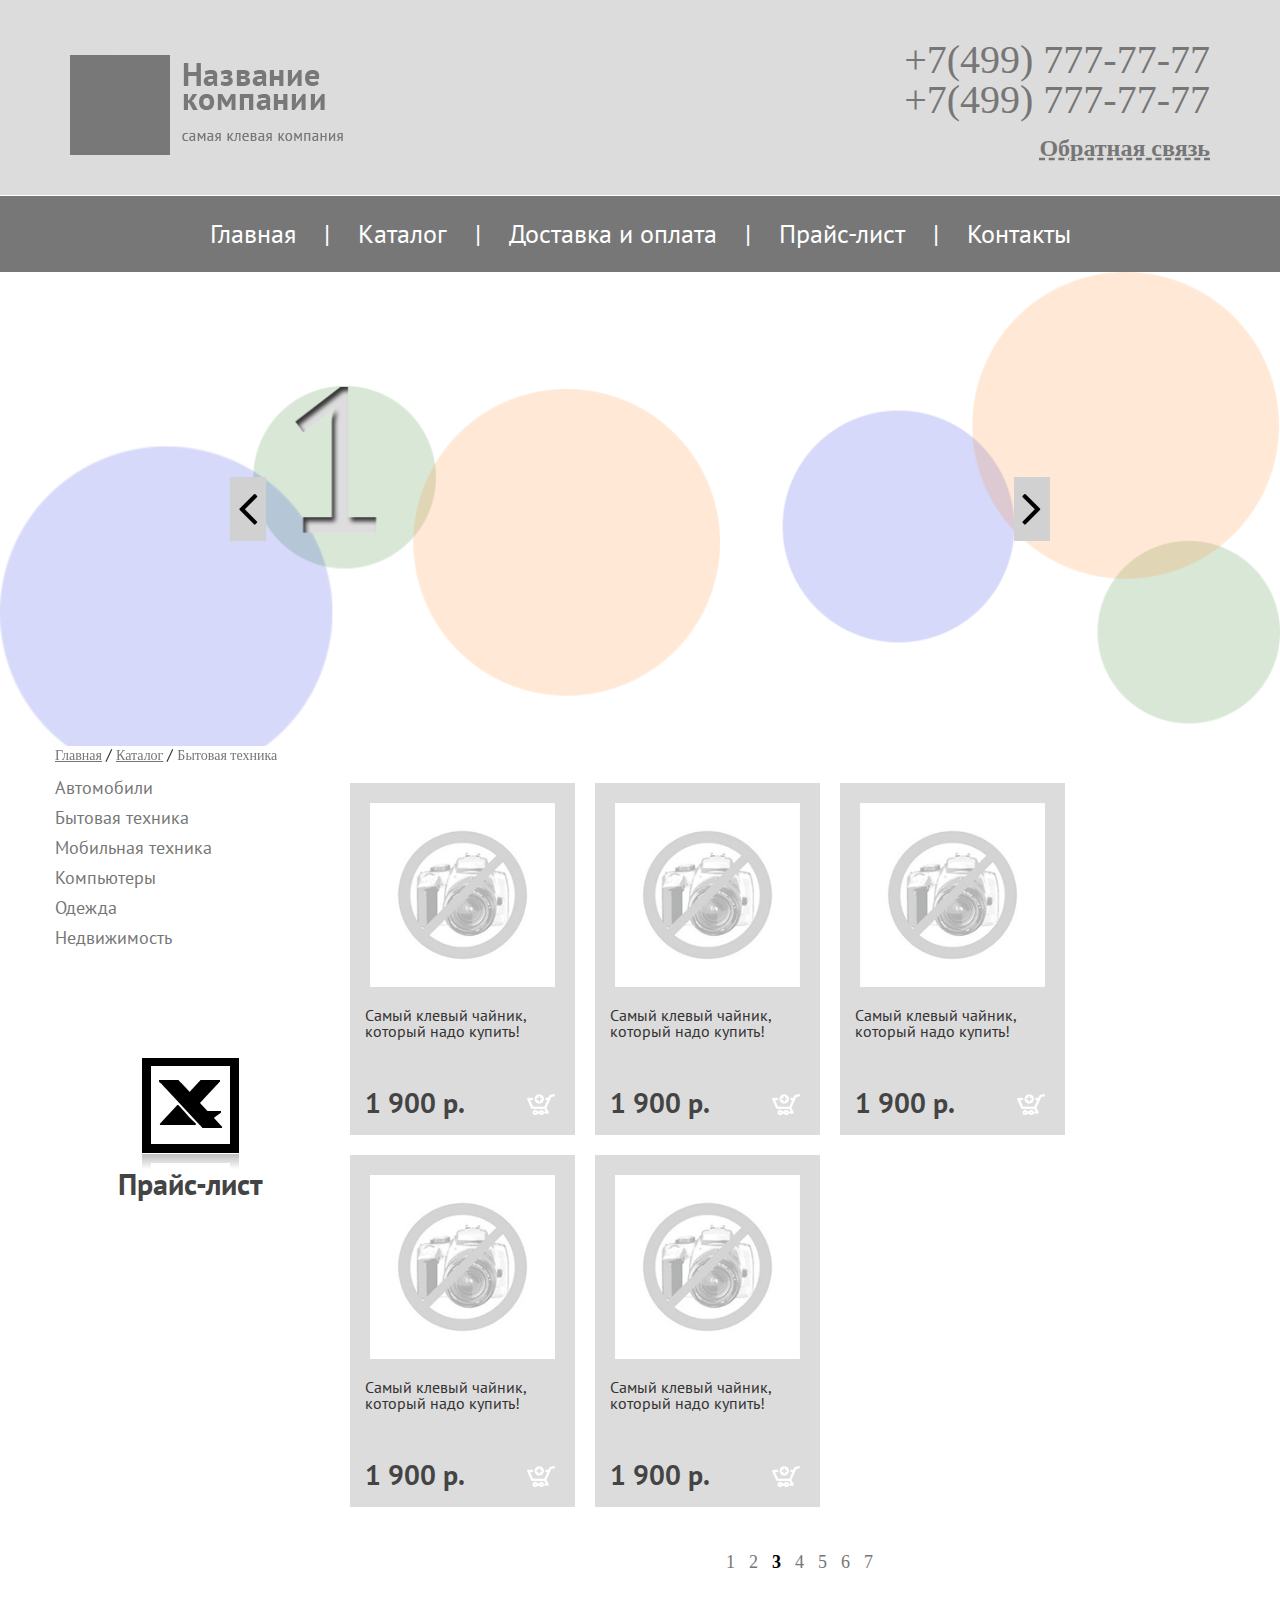
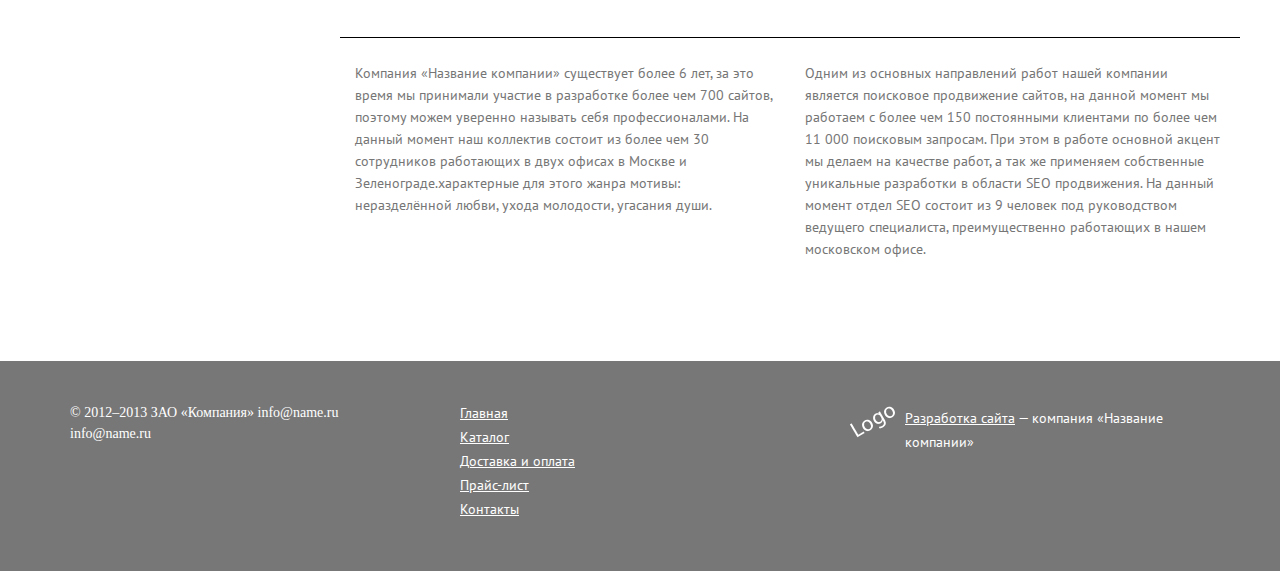
<file: Test/test/index.html>
<!DOCTYPE html>
<!--[if lt IE 7]><html lang="ru" class="lt-ie9 lt-ie8 lt-ie7"><![endif]-->
<!--[if IE 7]><html lang="ru" class="lt-ie9 lt-ie8"><![endif]-->
<!--[if IE 8]><html lang="ru" class="lt-ie9"><![endif]-->
<!--[if gt IE 8]><!-->
<html lang="ru">
<!--<![endif]-->
<head>
	<meta charset="utf-8" />
	<title>Test</title>
	<meta name="description" content="" />
	<meta http-equiv="X-UA-Compatible" content="IE=edge" />
	<meta name="viewport" content="width=device-width, initial-scale=1.0" />
	<link rel="shortcut icon" href="favicon.png" />
	<link rel="stylesheet" href="libs/bootstrap/bootstrap-grid-3.3.1.min.css" />
	<link rel="stylesheet" href="libs/font-awesome-4.2.0/css/font-awesome.min.css" />
	<link rel="stylesheet" href="libs/owl-carousel/owl.carousel.css" />
	<link href="https://fonts.googleapis.com/css?family=PT+Sans:400,700" rel="stylesheet">
	<link rel="stylesheet" href="libs/slick.css">
    <link rel="stylesheet" href="libs/slick-theme.css">
	<link rel ="stylesheet" href="css/reset.css">
	<link rel="stylesheet" href="css/fonts.css" />
	<link rel="stylesheet" href="css/styles.css" />
	<link rel="stylesheet" href="css/responsive.css" />
</head>
<body>

	<header class = "main-head">
		
		<div class = "container">
				
				<div class = "header-logo">
					<img src = "img/logo.png" alt = "logotype">
				</div>

				<div class = "header-info">
					<h3 class = "header-phone">+7(499) 777-77-77</h3>
					<h3 class = "header-phone">+7(499) 777-77-77</h3>
					<a href = "#" class = "header-contact"><strong>Обратная связь</strong></a>
				</div>

		</div>

	</header>

	<div class="close_connect hidden-sm hidden-xs">×</div>

	<div class="container">
		<div class="col-lg-6 col-lg-offset-3">
			<div class="row">
				<div class="connect_popup hidden-sm hidden-xs">
					<form action="" method="post" class="connect_vspl">
						<h2>Обратная связь</h2>
						<p>Ваше имя *</p>
						<input type="name" name="" class="input_vspl" />

						<p>Ваш телефон *</p>
						<input type="phone" name="" class="input_vspl" />
						
						<p>Ваш e-mail *</p>
						<input type="name" placeholder = "Поле обязательное для заполнения" name="" class="input_vspl req-input" required />
						
						<p>Сообщение</p>
						<textarea class = "input_vspl" rows="10" cols="45" name="text"></textarea>
						
						<button type="submit" class="connectsubmit" name="submit" value="Отправить">Отправить</button>
					</form>
				</div>
			</div>
		</div>
	</div>

	<div class = "opacity hidden-sm hidden-xs"></div>

	<section class = "section-menu">
		
		<nav class = "main-menu">
			<ul>
				<li><a href = "#">Главная</a></li>
				<li class = "menu-line">|</li>
				<li><a href = "#">Каталог</a></li>
				<li class = "menu-line">|</li>
				<li><a href = "#">Доставка и оплата</a></li>
				<li class = "menu-line">|</li>
				<li><a href = "#">Прайс-лист</a></li>
				<li class = "menu-line">|</li>
				<li><a href = "#">Контакты</a></li>
			</ul>

		</nav>

	</section>

	<section class = "section-slider">
		
		<div class = "fluid-container">
		    <div class = "slider">
		        <div class = "slider-item">
		            <img src = "img/slide1.png" alt = "slide1">
		        </div>
		        <div class = "slider-item">
		            <img src = "img/slide2.png" alt = "slide2">
		        </div>
		        <div class = "slider-item">
		            <img src = "img/slide1.png" alt = "slide3">
		        </div>
		    </div>

		</div>

	</section>

	<section class = "section-catalog">
		
		<div class = "container">
			<div class = "row">
				
				<div class = "catalog-path col-lg-12 col-md-12 col-sm-12 col-xs-12">
					<a href = "#" class = "path-item">Главная</a> /
					<a href = "#" class = "path-item"> Каталог</a> /
					<a href = "#" class = "path-item" style = "text-decoration: none;"> Бытовая техника</a>
				</div>

				<div class = "row">
					<div class = "sidebar-catalog col-lg-3 col-md-3 col-sm-3">
						<ul>
							<li><a href = "#">Автомобили</a></li>
							<li>
								<a class = "main-item" href = "javascript:void(0);" tabindex="1" >Бытовая техника</a>
								<ul class = "submenu">
									<li><a href = "#">Микроволновка</a></li>
									<li><a href = "#">Холодильник</a></li>
									<li><a href = "#">Посудомоечные машины</a></li>
									<li><a href = "#">Чайники</a></li>
								</ul>
							</li>
							<li><a href = "#">Мобильная техника</a></li>
							<li><a href = "#">Компьютеры</a></li>
							<li><a href = "#">Одежда</a></li>
							<li><a href = "#">Недвижимость</a></li>
						</ul>

						<div class = sidebar-logo>
							<img src = "img/excel-logo.png" alt = "excel">
							<h3>Прайс-лист</h3>
						</div>
					</div>

					<div class = "section-content col-lg-9 col-md-9 col-sm-9">
						
						<div class = "row">
							<div class = "catalog-item col-lg-3 col-md-3 col-sm-12">
								<img src = "img/catalog1.png" alt = "catalog1">
								<p>Самый клевый чайник, который надо купить!</p>
								<h3>1 900 р.</h3>
								<img class = "basket" src = "img/basket.png">

							</div>
							
							<div class = "catalog-item col-lg-3 col-md-3 col-sm-12">
								<img src = "img/catalog1.png" alt = "catalog1">
								<p>Самый клевый чайник, который надо купить!</p>
								<h3>1 900 р.</h3>
								<img class = "basket" src = "img/basket.png">
								
							</div>

							<div class = "catalog-item col-lg-3 col-md-3 col-sm-12">
								<img src = "img/catalog1.png" alt = "catalog1">
								<p>Самый клевый чайник, который надо купить!</p>
								<h3>1 900 р.</h3>
								<img class = "basket" src = "img/basket.png">
							</div>	
								
						</div>

						<div class = "row">
							<div class = "catalog-item col-lg-3 col-md-3 col-sm-12">
								<img src = "img/catalog1.png" alt = "catalog1">
								<p>Самый клевый чайник, который надо купить!</p>
								<h3>1 900 р.</h3>
								<img class = "basket" src = "img/basket.png">
							</div>
							
							<div class = "catalog-item col-lg-3 col-md-3 col-sm-12">
								<img src = "img/catalog1.png" alt = "catalog1">
								<p>Самый клевый чайник, который надо купить!</p>
								<h3>1 900 р.</h3>
								<img class = "basket" src = "img/basket.png">
							</div>
								
						</div>

							<div class = "row">
								<div class = "pagination col-lg-9 col-md-9 col-sm-9">
									<a href="#">1</a>
									<a href="#">2</a>
									<a class = "active" href="#">3</a>
									<a href="#">4</a>
									<a href="#">5</a>
									<a href="#">6</a>
									<a href="#">7</a>
								</div>
							</div>

							<div class = "row">
								<div class = "section-descr col-lg-6 col-md-6">
									<p>Компания «Название компании» существует более 6 лет, за это время мы принимали участие в разработке более чем 700 сайтов, поэтому можем уверенно называть себя профессионалами. На данный момент наш коллектив состоит из более чем 30 сотрудников работающих в двух офисах в Москве и Зеленограде.характерные для этого жанра мотивы: неразделённой любви, ухода молодости, угасания души. </p>
								</div>

								<div class = "section-descr col-lg-6 col-md-6">
									<p>Одним из основных направлений работ нашей компании является поисковое продвижение сайтов, на данной момент мы работаем с более чем 150 постоянными клиентами по более чем 11 000 поисковым запросам. При этом в работе основной акцент мы делаем на качестве работ, а так же применяем собственные уникальные разработки в области SEO продвижения. На данный момент отдел SEO состоит из 9 человек под руководством ведущего специалиста, преимущественно работающих в нашем московском офисе.</p>
								</div>
							</div>
					</div>
				</div>

			</div>
		</div>

	</section>

	<footer class = "main-footer">
		<div class = "container">
			<div class = "row">
				
				<div class = "col-lg-4 col-md-4 col-sm-4 company-name  footer-item">
					<p>© 2012–2013 ЗАО «Компания»  info@name.ru</p>
					<p>info@name.ru</p>
				</div>

				<div class = "col-lg-4 col-md-4 col-sm-4 footer-menu  footer-item">
					<ul>
						<li><a href = "#">Главная</a></li>
						<li><a href = "#">Каталог</a></li>
						<li><a href = "#">Доставка и оплата</a></li>
						<li><a href = "#">Прайс-лист</a></li>
						<li><a href = "#">Контакты</a></li>
					</ul>
				</div>
				<div class = "col-lg-4 col-md-4 col-sm-4 footer-feature footer-item">
					<img src = "img/logo-footer.png">
					<p><span>Разработка сайта</span> —  компания «Название компании»</p>
				</div>

			</div>
		</div>


	</footer>

	
	<script src="libs/jquery/jquery-1.11.1.min.js"></script>
	<script src="libs/jquery-mousewheel/jquery.mousewheel.min.js"></script>
	<script src="libs/owl-carousel/owl.carousel.min.js"></script>
	<script src="js/common.js"></script>
	<script src="libs/slick.js"></script>
</body>
</html>
</file>
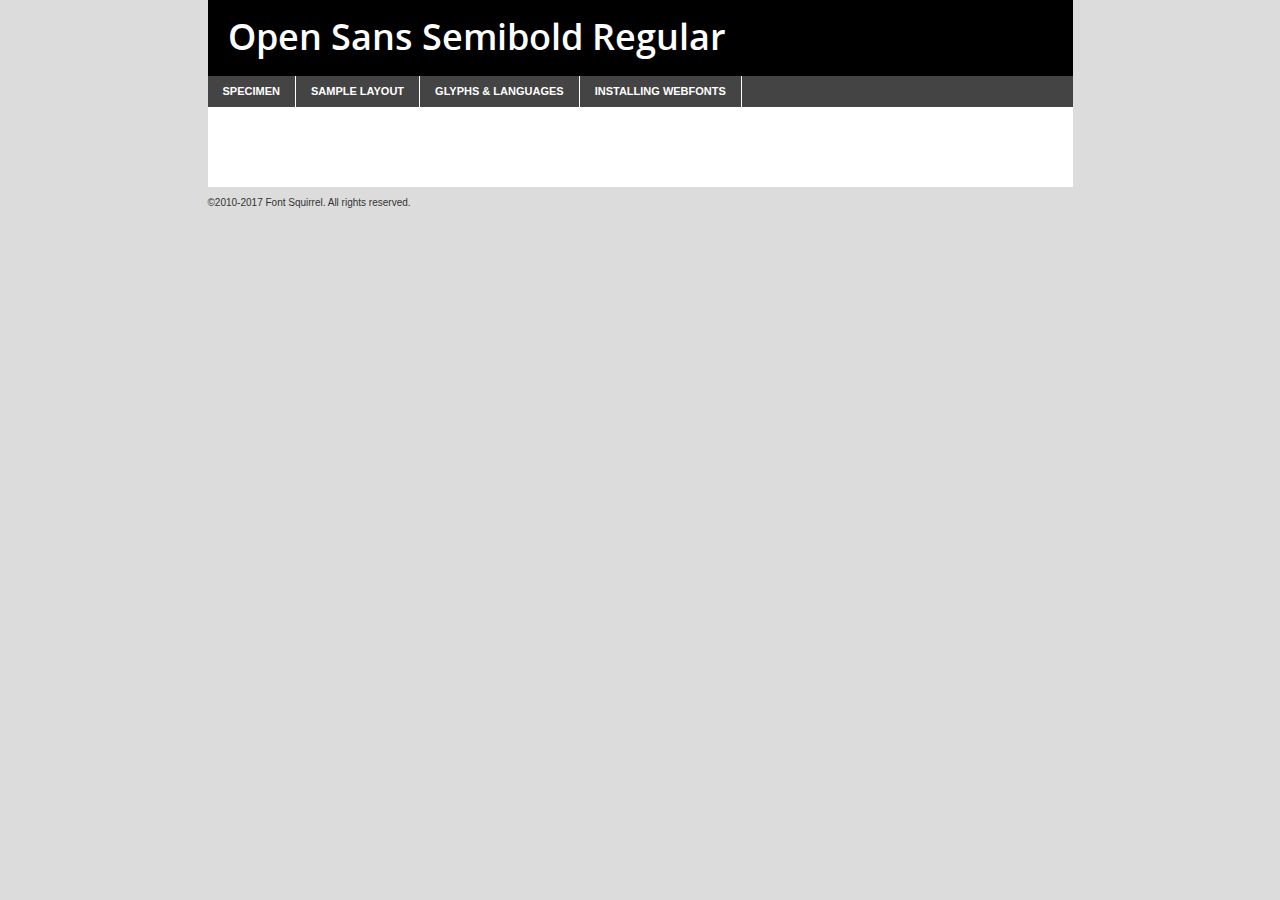
<file: Test/test/fonts/OpenSansSemiBold/opensanssemibold-demo.html>
<!DOCTYPE html PUBLIC "-//W3C//DTD XHTML 1.0 Transitional//EN"
	"http://www.w3.org/TR/xhtml1/DTD/xhtml1-transitional.dtd">

<html xmlns="http://www.w3.org/1999/xhtml" xml:lang="en" lang="en">
<head>
	<meta http-equiv="Content-Type" content="text/html; charset=utf-8" />
	<script src="http://ajax.googleapis.com/ajax/libs/jquery/1.7.2/jquery.min.js" type="text/javascript" charset="utf-8"></script>
	<script type="text/javascript">
	(function($){$.fn.easyTabs=function(option){var param=jQuery.extend({fadeSpeed:"fast",defaultContent:1,activeClass:'active'},option);$(this).each(function(){var thisId="#"+this.id;if(param.defaultContent==''){param.defaultContent=1;}
	if(typeof param.defaultContent=="number")
	{var defaultTab=$(thisId+" .tabs li:eq("+(param.defaultContent-1)+") a").attr('href').substr(1);}else{var defaultTab=param.defaultContent;}
	$(thisId+" .tabs li a").each(function(){var tabToHide=$(this).attr('href').substr(1);$("#"+tabToHide).addClass('easytabs-tab-content');});hideAll();changeContent(defaultTab);function hideAll(){$(thisId+" .easytabs-tab-content").hide();}
	function changeContent(tabId){hideAll();$(thisId+" .tabs li").removeClass(param.activeClass);$(thisId+" .tabs li a[href=#"+tabId+"]").closest('li').addClass(param.activeClass);if(param.fadeSpeed!="none")
	{$(thisId+" #"+tabId).fadeIn(param.fadeSpeed);}else{$(thisId+" #"+tabId).show();}}
	$(thisId+" .tabs li").click(function(){var tabId=$(this).find('a').attr('href').substr(1);changeContent(tabId);return false;});});}})(jQuery);
	</script>
	<link rel="stylesheet" href="specimen_files/specimen_stylesheet.css" type="text/css" charset="utf-8" />
	<link rel="stylesheet" href="stylesheet.css" type="text/css" charset="utf-8" />

	<style type="text/css">
					body{
				font-family: 'open_sans_semiboldregular';
							}
		</style>

	<title>Open Sans Semibold Regular Specimen</title>
	
	
	<script type="text/javascript" charset="utf-8">
		$(document).ready(function() {
			$('#container').easyTabs({defaultContent:1});
		});
	</script>
</head>

<body>
<div id="container">
	<div id="header">
		Open Sans Semibold Regular	</div>
	<ul class="tabs">
		<li><a href="#specimen">Specimen</a></li>
		<li><a href="#layout">Sample Layout</a></li>
				<li><a href="#glyphs">Glyphs &amp; Languages</a></li>
		<li><a href="#installing">Installing Webfonts</a></li>
		
	</ul>
	
	<div id="main_content">

		
			<div id="specimen">
		
				<div class="section">
					<div class="grid12 firstcol">
						<div class="huge">AaBb</div>
					</div>
				</div>
		
				<div class="section">
					<div class="glyph_range">A&#x200B;B&#x200b;C&#x200b;D&#x200b;E&#x200b;F&#x200b;G&#x200b;H&#x200b;I&#x200b;J&#x200b;K&#x200b;L&#x200b;M&#x200b;N&#x200b;O&#x200b;P&#x200b;Q&#x200b;R&#x200b;S&#x200b;T&#x200b;U&#x200b;V&#x200b;W&#x200b;X&#x200b;Y&#x200b;Z&#x200b;a&#x200b;b&#x200b;c&#x200b;d&#x200b;e&#x200b;f&#x200b;g&#x200b;h&#x200b;i&#x200b;j&#x200b;k&#x200b;l&#x200b;m&#x200b;n&#x200b;o&#x200b;p&#x200b;q&#x200b;r&#x200b;s&#x200b;t&#x200b;u&#x200b;v&#x200b;w&#x200b;x&#x200b;y&#x200b;z&#x200b;1&#x200b;2&#x200b;3&#x200b;4&#x200b;5&#x200b;6&#x200b;7&#x200b;8&#x200b;9&#x200b;0&#x200b;&amp;&#x200b;.&#x200b;,&#x200b;?&#x200b;!&#x200b;&#64;&#x200b;(&#x200b;)&#x200b;#&#x200b;$&#x200b;%&#x200b;*&#x200b;+&#x200b;-&#x200b;=&#x200b;:&#x200b;;</div>
				</div>
				<div class="section">
					<div class="grid12 firstcol">
						<table class="sample_table">
							<tr><td>10</td><td class="size10">abcdefghijklmnopqrstuvwxyzABCDEFGHIJKLMNOPQRSTUVWXYZ0123456789abcdefghijklmnopqrstuvwxyzABCDEFGHIJKLMNOPQRSTUVWXYZ0123456789abcdefghijklmnopqrstuvwxyzABCDEFGHIJKLMNOPQRSTUVWXYZ</td></tr>
							<tr><td>11</td><td class="size11">abcdefghijklmnopqrstuvwxyzABCDEFGHIJKLMNOPQRSTUVWXYZ0123456789abcdefghijklmnopqrstuvwxyzABCDEFGHIJKLMNOPQRSTUVWXYZ0123456789abcdefghijklmnopqrstuvwxyzABCDEFGHIJKLMNOPQRSTUVWXYZ</td></tr>
							<tr><td>12</td><td class="size12">abcdefghijklmnopqrstuvwxyzABCDEFGHIJKLMNOPQRSTUVWXYZ0123456789abcdefghijklmnopqrstuvwxyzABCDEFGHIJKLMNOPQRSTUVWXYZ0123456789abcdefghijklmnopqrstuvwxyzABCDEFGHIJKLMNOPQRSTUVWXYZ</td></tr>
							<tr><td>13</td><td class="size13">abcdefghijklmnopqrstuvwxyzABCDEFGHIJKLMNOPQRSTUVWXYZ0123456789abcdefghijklmnopqrstuvwxyzABCDEFGHIJKLMNOPQRSTUVWXYZ0123456789abcdefghijklmnopqrstuvwxyzABCDEFGHIJKLMNOPQRSTUVWXYZ</td></tr>
							<tr><td>14</td><td class="size14">abcdefghijklmnopqrstuvwxyzABCDEFGHIJKLMNOPQRSTUVWXYZ0123456789abcdefghijklmnopqrstuvwxyzABCDEFGHIJKLMNOPQRSTUVWXYZ0123456789abcdefghijklmnopqrstuvwxyzABCDEFGHIJKLMNOPQRSTUVWXYZ</td></tr>
							<tr><td>16</td><td class="size16">abcdefghijklmnopqrstuvwxyzABCDEFGHIJKLMNOPQRSTUVWXYZ0123456789abcdefghijklmnopqrstuvwxyzABCDEFGHIJKLMNOPQRSTUVWXYZ</td></tr>
							<tr><td>18</td><td class="size18">abcdefghijklmnopqrstuvwxyzABCDEFGHIJKLMNOPQRSTUVWXYZ0123456789abcdefghijklmnopqrstuvwxyzABCDEFGHIJKLMNOPQRSTUVWXYZ</td></tr>
							<tr><td>20</td><td class="size20">abcdefghijklmnopqrstuvwxyzABCDEFGHIJKLMNOPQRSTUVWXYZ0123456789abcdefghijklmnopqrstuvwxyzABCDEFGHIJKLMNOPQRSTUVWXYZ</td></tr>
							<tr><td>24</td><td class="size24">abcdefghijklmnopqrstuvwxyzABCDEFGHIJKLMNOPQRSTUVWXYZ0123456789abcdefghijklmnopqrstuvwxyzABCDEFGHIJKLMNOPQRSTUVWXYZ</td></tr>
							<tr><td>30</td><td class="size30">abcdefghijklmnopqrstuvwxyzABCDEFGHIJKLMNOPQRSTUVWXYZ0123456789abcdefghijklmnopqrstuvwxyzABCDEFGHIJKLMNOPQRSTUVWXYZ</td></tr>
							<tr><td>36</td><td class="size36">abcdefghijklmnopqrstuvwxyzABCDEFGHIJKLMNOPQRSTUVWXYZ0123456789abcdefghijklmnopqrstuvwxyzABCDEFGHIJKLMNOPQRSTUVWXYZ</td></tr>
							<tr><td>48</td><td class="size48">abcdefghijklmnopqrstuvwxyzABCDEFGHIJKLMNOPQRSTUVWXYZ0123456789abcdefghijklmnopqrstuvwxyzABCDEFGHIJKLMNOPQRSTUVWXYZ</td></tr>
							<tr><td>60</td><td class="size60">abcdefghijklmnopqrstuvwxyzABCDEFGHIJKLMNOPQRSTUVWXYZ0123456789abcdefghijklmnopqrstuvwxyzABCDEFGHIJKLMNOPQRSTUVWXYZ</td></tr>
							<tr><td>72</td><td class="size72">abcdefghijklmnopqrstuvwxyzABCDEFGHIJKLMNOPQRSTUVWXYZ0123456789abcdefghijklmnopqrstuvwxyzABCDEFGHIJKLMNOPQRSTUVWXYZ</td></tr>
							<tr><td>90</td><td class="size90">abcdefghijklmnopqrstuvwxyzABCDEFGHIJKLMNOPQRSTUVWXYZ0123456789abcdefghijklmnopqrstuvwxyzABCDEFGHIJKLMNOPQRSTUVWXYZ</td></tr>
						</table>
				
					</div>
			
				</div>
		
		
		
								<div class="section" id="bodycomparison">


										<div id="xheight">
				<div class="fontbody">&#x25FC;&#x25FC;&#x25FC;&#x25FC;&#x25FC;&#x25FC;&#x25FC;&#x25FC;&#x25FC;&#x25FC;&#x25FC;&#x25FC;&#x25FC;&#x25FC;&#x25FC;&#x25FC;&#x25FC;&#x25FC;&#x25FC;&#x25FC;&#x25FC;&#x25FC;&#x25FC;&#x25FC;&#x25FC;&#x25FC;&#x25FC;&#x25FC;&#x25FC;&#x25FC;&#x25FC;&#x25FC;&#x25FC;&#x25FC;&#x25FC;&#x25FC;&#x25FC;&#x25FC;&#x25FC;&#x25FC;&#x25FC;&#x25FC;&#x25FC;&#x25FC;&#x25FC;&#x25FC;&#x25FC;&#x25FC;&#x25FC;&#x25FC;&#x25FC;&#x25FC;&#x25FC;&#x25FC;&#x25FC;&#x25FC;&#x25FC;&#x25FC;&#x25FC;&#x25FC;&#x25FC;&#x25FC;&#x25FC;&#x25FC;&#x25FC;&#x25FC;&#x25FC;&#x25FC;&#x25FC;&#x25FC;&#x25FC;&#x25FC;&#x25FC;&#x25FC;&#x25FC;&#x25FC;&#x25FC;&#x25FC;&#x25FC;&#x25FC;&#x25FC;&#x25FC;&#x25FC;&#x25FC;&#x25FC;&#x25FC;&#x25FC;&#x25FC;&#x25FC;&#x25FC;&#x25FC;&#x25FC;&#x25FC;&#x25FC;&#x25FC;&#x25FC;&#x25FC;&#x25FC;&#x25FC;body</div><div class="arialbody">body</div><div class="verdanabody">body</div><div class="georgiabody">body</div></div>
										<div class="fontbody" style="z-index:1">
											body<span>Open Sans Semibold Regular</span>
										</div>
										<div class="arialbody" style="z-index:1">
											body<span>Arial</span>
										</div>
										<div class="verdanabody" style="z-index:1">
											body<span>Verdana</span>
										</div>
										<div class="georgiabody" style="z-index:1">
											body<span>Georgia</span>
										</div>



								</div>
		
		
				<div class="section psample psample_row1" id="">
					
					<div class="grid2 firstcol">
						<p class="size10"><span>10.</span>Aenean lacinia bibendum nulla sed consectetur. Fusce dapibus, tellus ac cursus commodo, tortor mauris condimentum nibh, ut fermentum massa justo sit amet risus. Nullam id dolor id nibh ultricies vehicula ut id elit. Cum sociis natoque penatibus et magnis dis parturient montes, nascetur ridiculus mus. Nulla vitae elit libero, a pharetra augue.</p>
			
					</div>
					<div class="grid3">
						<p class="size11"><span>11.</span>Aenean lacinia bibendum nulla sed consectetur. Fusce dapibus, tellus ac cursus commodo, tortor mauris condimentum nibh, ut fermentum massa justo sit amet risus. Nullam id dolor id nibh ultricies vehicula ut id elit. Cum sociis natoque penatibus et magnis dis parturient montes, nascetur ridiculus mus. Nulla vitae elit libero, a pharetra augue.</p>
			
					</div>
					<div class="grid3">
						<p class="size12"><span>12.</span>Aenean lacinia bibendum nulla sed consectetur. Fusce dapibus, tellus ac cursus commodo, tortor mauris condimentum nibh, ut fermentum massa justo sit amet risus. Nullam id dolor id nibh ultricies vehicula ut id elit. Cum sociis natoque penatibus et magnis dis parturient montes, nascetur ridiculus mus. Nulla vitae elit libero, a pharetra augue.</p>
			
					</div>
					<div class="grid4">
						<p class="size13"><span>13.</span>Aenean lacinia bibendum nulla sed consectetur. Fusce dapibus, tellus ac cursus commodo, tortor mauris condimentum nibh, ut fermentum massa justo sit amet risus. Nullam id dolor id nibh ultricies vehicula ut id elit. Cum sociis natoque penatibus et magnis dis parturient montes, nascetur ridiculus mus. Nulla vitae elit libero, a pharetra augue.</p>
			
					</div>
					<div class="white_blend"></div>
					
				</div>
				<div class="section psample psample_row2" id="">
					<div class="grid3 firstcol">
						<p class="size14"><span>14.</span>Aenean lacinia bibendum nulla sed consectetur. Fusce dapibus, tellus ac cursus commodo, tortor mauris condimentum nibh, ut fermentum massa justo sit amet risus. Nullam id dolor id nibh ultricies vehicula ut id elit. Cum sociis natoque penatibus et magnis dis parturient montes, nascetur ridiculus mus. Nulla vitae elit libero, a pharetra augue.</p>
			
					</div>
					<div class="grid4">
						<p class="size16"><span>16.</span>Aenean lacinia bibendum nulla sed consectetur. Fusce dapibus, tellus ac cursus commodo, tortor mauris condimentum nibh, ut fermentum massa justo sit amet risus. Nullam id dolor id nibh ultricies vehicula ut id elit. Cum sociis natoque penatibus et magnis dis parturient montes, nascetur ridiculus mus. Nulla vitae elit libero, a pharetra augue.</p>
			
					</div>
					<div class="grid5">
						<p class="size18"><span>18.</span>Aenean lacinia bibendum nulla sed consectetur. Fusce dapibus, tellus ac cursus commodo, tortor mauris condimentum nibh, ut fermentum massa justo sit amet risus. Nullam id dolor id nibh ultricies vehicula ut id elit. Cum sociis natoque penatibus et magnis dis parturient montes, nascetur ridiculus mus. Nulla vitae elit libero, a pharetra augue.</p>
			
					</div>

					<div class="white_blend"></div>

				</div>
				
				<div class="section psample psample_row3" id="">
					<div class="grid5 firstcol">
						<p class="size20"><span>20.</span>Aenean lacinia bibendum nulla sed consectetur. Fusce dapibus, tellus ac cursus commodo, tortor mauris condimentum nibh, ut fermentum massa justo sit amet risus. Nullam id dolor id nibh ultricies vehicula ut id elit. Cum sociis natoque penatibus et magnis dis parturient montes, nascetur ridiculus mus. Nulla vitae elit libero, a pharetra augue.</p>
					</div>
					<div class="grid7">
						<p class="size24"><span>24.</span>Aenean lacinia bibendum nulla sed consectetur. Fusce dapibus, tellus ac cursus commodo, tortor mauris condimentum nibh, ut fermentum massa justo sit amet risus. Nullam id dolor id nibh ultricies vehicula ut id elit. Cum sociis natoque penatibus et magnis dis parturient montes, nascetur ridiculus mus. Nulla vitae elit libero, a pharetra augue.</p>
					</div>
					
					<div class="white_blend"></div>
					
				</div>
				
				<div class="section psample psample_row4" id="">
					<div class="grid12 firstcol">
						<p class="size30"><span>30.</span>Aenean lacinia bibendum nulla sed consectetur. Fusce dapibus, tellus ac cursus commodo, tortor mauris condimentum nibh, ut fermentum massa justo sit amet risus. Nullam id dolor id nibh ultricies vehicula ut id elit. Cum sociis natoque penatibus et magnis dis parturient montes, nascetur ridiculus mus. Nulla vitae elit libero, a pharetra augue.</p>
					</div>
					<div class="white_blend"></div>
					
				</div>
				
				
				
				<div class="section psample psample_row1 fullreverse">
					<div class="grid2 firstcol">
						<p class="size10"><span>10.</span>Aenean lacinia bibendum nulla sed consectetur. Fusce dapibus, tellus ac cursus commodo, tortor mauris condimentum nibh, ut fermentum massa justo sit amet risus. Nullam id dolor id nibh ultricies vehicula ut id elit. Cum sociis natoque penatibus et magnis dis parturient montes, nascetur ridiculus mus. Nulla vitae elit libero, a pharetra augue.</p>
			
					</div>
					<div class="grid3">
						<p class="size11"><span>11.</span>Aenean lacinia bibendum nulla sed consectetur. Fusce dapibus, tellus ac cursus commodo, tortor mauris condimentum nibh, ut fermentum massa justo sit amet risus. Nullam id dolor id nibh ultricies vehicula ut id elit. Cum sociis natoque penatibus et magnis dis parturient montes, nascetur ridiculus mus. Nulla vitae elit libero, a pharetra augue.</p>
			
					</div>
					<div class="grid3">
						<p class="size12"><span>12.</span>Aenean lacinia bibendum nulla sed consectetur. Fusce dapibus, tellus ac cursus commodo, tortor mauris condimentum nibh, ut fermentum massa justo sit amet risus. Nullam id dolor id nibh ultricies vehicula ut id elit. Cum sociis natoque penatibus et magnis dis parturient montes, nascetur ridiculus mus. Nulla vitae elit libero, a pharetra augue.</p>
			
					</div>
					<div class="grid4">
						<p class="size13"><span>13.</span>Aenean lacinia bibendum nulla sed consectetur. Fusce dapibus, tellus ac cursus commodo, tortor mauris condimentum nibh, ut fermentum massa justo sit amet risus. Nullam id dolor id nibh ultricies vehicula ut id elit. Cum sociis natoque penatibus et magnis dis parturient montes, nascetur ridiculus mus. Nulla vitae elit libero, a pharetra augue.</p>
			
					</div>
					<div class="black_blend"></div>
					
				</div>
				
				<div class="section psample psample_row2 fullreverse">
					<div class="grid3 firstcol">
						<p class="size14"><span>14.</span>Aenean lacinia bibendum nulla sed consectetur. Fusce dapibus, tellus ac cursus commodo, tortor mauris condimentum nibh, ut fermentum massa justo sit amet risus. Nullam id dolor id nibh ultricies vehicula ut id elit. Cum sociis natoque penatibus et magnis dis parturient montes, nascetur ridiculus mus. Nulla vitae elit libero, a pharetra augue.</p>
			
					</div>
					<div class="grid4">
						<p class="size16"><span>16.</span>Aenean lacinia bibendum nulla sed consectetur. Fusce dapibus, tellus ac cursus commodo, tortor mauris condimentum nibh, ut fermentum massa justo sit amet risus. Nullam id dolor id nibh ultricies vehicula ut id elit. Cum sociis natoque penatibus et magnis dis parturient montes, nascetur ridiculus mus. Nulla vitae elit libero, a pharetra augue.</p>
			
					</div>
					<div class="grid5">
						<p class="size18"><span>18.</span>Aenean lacinia bibendum nulla sed consectetur. Fusce dapibus, tellus ac cursus commodo, tortor mauris condimentum nibh, ut fermentum massa justo sit amet risus. Nullam id dolor id nibh ultricies vehicula ut id elit. Cum sociis natoque penatibus et magnis dis parturient montes, nascetur ridiculus mus. Nulla vitae elit libero, a pharetra augue.</p>
			
					</div>
					<div class="black_blend"></div>

				</div>
				
				<div class="section psample fullreverse psample_row3" id="">
					<div class="grid5 firstcol">
						<p class="size20"><span>20.</span>Aenean lacinia bibendum nulla sed consectetur. Fusce dapibus, tellus ac cursus commodo, tortor mauris condimentum nibh, ut fermentum massa justo sit amet risus. Nullam id dolor id nibh ultricies vehicula ut id elit. Cum sociis natoque penatibus et magnis dis parturient montes, nascetur ridiculus mus. Nulla vitae elit libero, a pharetra augue.</p>
					</div>
					<div class="grid7">
						<p class="size24"><span>24.</span>Aenean lacinia bibendum nulla sed consectetur. Fusce dapibus, tellus ac cursus commodo, tortor mauris condimentum nibh, ut fermentum massa justo sit amet risus. Nullam id dolor id nibh ultricies vehicula ut id elit. Cum sociis natoque penatibus et magnis dis parturient montes, nascetur ridiculus mus. Nulla vitae elit libero, a pharetra augue.</p>
					</div>
					
					<div class="black_blend"></div>
					
				</div>
				
				<div class="section psample fullreverse psample_row4" id="" style="border-bottom: 20px #000 solid;">
					<div class="grid12 firstcol">
						<p class="size30"><span>30.</span>Aenean lacinia bibendum nulla sed consectetur. Fusce dapibus, tellus ac cursus commodo, tortor mauris condimentum nibh, ut fermentum massa justo sit amet risus. Nullam id dolor id nibh ultricies vehicula ut id elit. Cum sociis natoque penatibus et magnis dis parturient montes, nascetur ridiculus mus. Nulla vitae elit libero, a pharetra augue.</p>
					</div>
					<div class="black_blend"></div>
					
				</div>
				
				
				
				
			</div>
			
			<div id="layout">
				
				<div class="section">
					
					<div class="grid12 firstcol">
						<h1>Lorem Ipsum Dolor</h1>
						<h2>Etiam porta sem malesuada magna mollis euismod</h2>
						
						<p class="byline">By <a href="#link">Aenean Lacinia</a></p>
					</div>
				</div>
				<div class="section">
					<div class="grid8 firstcol">
						<p class="large">Donec sed odio dui. Morbi leo risus, porta ac consectetur ac, vestibulum at eros. Fusce dapibus, tellus ac cursus commodo, tortor mauris condimentum nibh, ut fermentum massa justo sit amet risus. </p>

						
						<h3>Pellentesque ornare sem</h3>

						<p>Maecenas sed diam eget risus varius blandit sit amet non magna. Maecenas faucibus mollis interdum. Donec ullamcorper nulla non metus auctor fringilla. Nullam id dolor id nibh ultricies vehicula ut id elit. Nullam id dolor id nibh ultricies vehicula ut id elit. </p>

						<p>Aenean eu leo quam. Pellentesque ornare sem lacinia quam venenatis vestibulum. Lorem ipsum dolor sit amet, consectetur adipiscing elit. Cum sociis natoque penatibus et magnis dis parturient montes, nascetur ridiculus mus. </p>

						<p>Nulla vitae elit libero, a pharetra augue. Praesent commodo cursus magna, vel scelerisque nisl consectetur et. Aenean lacinia bibendum nulla sed consectetur. </p>

						<p>Nullam quis risus eget urna mollis ornare vel eu leo. Nullam quis risus eget urna mollis ornare vel eu leo. Maecenas sed diam eget risus varius blandit sit amet non magna. Donec ullamcorper nulla non metus auctor fringilla. </p>

						<h3>Cras mattis consectetur</h3>

						<p>Aenean eu leo quam. Pellentesque ornare sem lacinia quam venenatis vestibulum. Aenean lacinia bibendum nulla sed consectetur. Integer posuere erat a ante venenatis dapibus posuere velit aliquet. Cras mattis consectetur purus sit amet fermentum. </p>

						<p>Nullam id dolor id nibh ultricies vehicula ut id elit. Nullam quis risus eget urna mollis ornare vel eu leo. Cras mattis consectetur purus sit amet fermentum.</p>
					</div>
					
					<div class="grid4 sidebar">
						
						<div class="box reverse">
							<p class="last">Nullam quis risus eget urna mollis ornare vel eu leo. Donec ullamcorper nulla non metus auctor fringilla. Cras mattis consectetur purus sit amet fermentum. Sed posuere consectetur est at lobortis. Lorem ipsum dolor sit amet, consectetur adipiscing elit. </p>
						</div>
						
						<p class="caption">Maecenas sed diam eget risus varius.</p>

						<p>Vestibulum id ligula porta felis euismod semper. Integer posuere erat a ante venenatis dapibus posuere velit aliquet. Vestibulum id ligula porta felis euismod semper. Sed posuere consectetur est at lobortis. Maecenas sed diam eget risus varius blandit sit amet non magna. Fusce dapibus, tellus ac cursus commodo, tortor mauris condimentum nibh, ut fermentum massa justo sit amet risus. </p>

					

						<p>Duis mollis, est non commodo luctus, nisi erat porttitor ligula, eget lacinia odio sem nec elit. Aenean lacinia bibendum nulla sed consectetur. Vivamus sagittis lacus vel augue laoreet rutrum faucibus dolor auctor. Aenean lacinia bibendum nulla sed consectetur. Nullam quis risus eget urna mollis ornare vel eu leo. </p>

						<p>Praesent commodo cursus magna, vel scelerisque nisl consectetur et. Donec ullamcorper nulla non metus auctor fringilla. Maecenas faucibus mollis interdum. Fusce dapibus, tellus ac cursus commodo, tortor mauris condimentum nibh, ut fermentum massa justo sit amet risus. </p>

					</div>
				</div>
				
			</div>


			



		<div id="glyphs">
			<div class="section">
				<div class="grid12 firstcol">
			
				<h1>Language Support</h1>
				<p>The subset of Open Sans Semibold Regular in this kit supports the following languages:<br />
			
					Albanian, Basque, Breton, Chamorro, Danish, English, Faroese, Finnish, Frisian, Galician, German, Icelandic, Italian, Malagasy, Norwegian, Portuguese, Spanish, Alsatian, Aragonese, Arapaho, Arrernte, Asturian, Aymara, Bislama, Cebuano, Corsican, Fijian, French_creole, Genoese, Gilbertese, Greenlandic, Haitian_creole, Hiligaynon, Hmong, Hopi, Ibanag, Iloko_ilokano, Indonesian, Interglossa_glosa, Interlingua, Irish_gaelic, Jerriais, Lojban, Lombard, Luxembourgeois, Manx, Mohawk, Norfolk_pitcairnese, Occitan, Oromo, Pangasinan, Papiamento, Piedmontese, Potawatomi, Rhaeto-romance, Romansh, Rotokas, Sami_lule, Samoan, Sardinian, Scots_gaelic, Seychelles_creole, Shona, Sicilian, Somali, Southern_ndebele, Swahili, Swati_swazi, Tagalog_filipino_pilipino, Tetum, Tok_pisin, Uyghur_latinized, Volapuk, Walloon, Warlpiri, Xhosa, Yapese, Zulu, Latinbasic, Ubasic, Demo				</p>
				<h1>Glyph Chart</h1>
				<p>The subset of Open Sans Semibold Regular in this kit includes all the glyphs listed below. Unicode entities are included above each glyph to help you insert individual characters into your layout.</p>
				<div id="glyph_chart">
			
																				 <div><p>&amp;#13;</p>&#13;</div>
																				 <div><p>&amp;#32;</p>&#32;</div>
																				 <div><p>&amp;#33;</p>&#33;</div>
																				 <div><p>&amp;#34;</p>&#34;</div>
																				 <div><p>&amp;#35;</p>&#35;</div>
																				 <div><p>&amp;#36;</p>&#36;</div>
																				 <div><p>&amp;#37;</p>&#37;</div>
																				 <div><p>&amp;#38;</p>&#38;</div>
																				 <div><p>&amp;#39;</p>&#39;</div>
																				 <div><p>&amp;#40;</p>&#40;</div>
																				 <div><p>&amp;#41;</p>&#41;</div>
																				 <div><p>&amp;#42;</p>&#42;</div>
																				 <div><p>&amp;#43;</p>&#43;</div>
																				 <div><p>&amp;#44;</p>&#44;</div>
																				 <div><p>&amp;#45;</p>&#45;</div>
																				 <div><p>&amp;#46;</p>&#46;</div>
																				 <div><p>&amp;#47;</p>&#47;</div>
																				 <div><p>&amp;#48;</p>&#48;</div>
																				 <div><p>&amp;#49;</p>&#49;</div>
																				 <div><p>&amp;#50;</p>&#50;</div>
																				 <div><p>&amp;#51;</p>&#51;</div>
																				 <div><p>&amp;#52;</p>&#52;</div>
																				 <div><p>&amp;#53;</p>&#53;</div>
																				 <div><p>&amp;#54;</p>&#54;</div>
																				 <div><p>&amp;#55;</p>&#55;</div>
																				 <div><p>&amp;#56;</p>&#56;</div>
																				 <div><p>&amp;#57;</p>&#57;</div>
																				 <div><p>&amp;#58;</p>&#58;</div>
																				 <div><p>&amp;#59;</p>&#59;</div>
																				 <div><p>&amp;#60;</p>&#60;</div>
																				 <div><p>&amp;#61;</p>&#61;</div>
																				 <div><p>&amp;#62;</p>&#62;</div>
																				 <div><p>&amp;#63;</p>&#63;</div>
																				 <div><p>&amp;#64;</p>&#64;</div>
																				 <div><p>&amp;#65;</p>&#65;</div>
																				 <div><p>&amp;#66;</p>&#66;</div>
																				 <div><p>&amp;#67;</p>&#67;</div>
																				 <div><p>&amp;#68;</p>&#68;</div>
																				 <div><p>&amp;#69;</p>&#69;</div>
																				 <div><p>&amp;#70;</p>&#70;</div>
																				 <div><p>&amp;#71;</p>&#71;</div>
																				 <div><p>&amp;#72;</p>&#72;</div>
																				 <div><p>&amp;#73;</p>&#73;</div>
																				 <div><p>&amp;#74;</p>&#74;</div>
																				 <div><p>&amp;#75;</p>&#75;</div>
																				 <div><p>&amp;#76;</p>&#76;</div>
																				 <div><p>&amp;#77;</p>&#77;</div>
																				 <div><p>&amp;#78;</p>&#78;</div>
																				 <div><p>&amp;#79;</p>&#79;</div>
																				 <div><p>&amp;#80;</p>&#80;</div>
																				 <div><p>&amp;#81;</p>&#81;</div>
																				 <div><p>&amp;#82;</p>&#82;</div>
																				 <div><p>&amp;#83;</p>&#83;</div>
																				 <div><p>&amp;#84;</p>&#84;</div>
																				 <div><p>&amp;#85;</p>&#85;</div>
																				 <div><p>&amp;#86;</p>&#86;</div>
																				 <div><p>&amp;#87;</p>&#87;</div>
																				 <div><p>&amp;#88;</p>&#88;</div>
																				 <div><p>&amp;#89;</p>&#89;</div>
																				 <div><p>&amp;#90;</p>&#90;</div>
																				 <div><p>&amp;#91;</p>&#91;</div>
																				 <div><p>&amp;#92;</p>&#92;</div>
																				 <div><p>&amp;#93;</p>&#93;</div>
																				 <div><p>&amp;#94;</p>&#94;</div>
																				 <div><p>&amp;#95;</p>&#95;</div>
																				 <div><p>&amp;#96;</p>&#96;</div>
																				 <div><p>&amp;#97;</p>&#97;</div>
																				 <div><p>&amp;#98;</p>&#98;</div>
																				 <div><p>&amp;#99;</p>&#99;</div>
																				 <div><p>&amp;#100;</p>&#100;</div>
																				 <div><p>&amp;#101;</p>&#101;</div>
																				 <div><p>&amp;#102;</p>&#102;</div>
																				 <div><p>&amp;#103;</p>&#103;</div>
																				 <div><p>&amp;#104;</p>&#104;</div>
																				 <div><p>&amp;#105;</p>&#105;</div>
																				 <div><p>&amp;#106;</p>&#106;</div>
																				 <div><p>&amp;#107;</p>&#107;</div>
																				 <div><p>&amp;#108;</p>&#108;</div>
																				 <div><p>&amp;#109;</p>&#109;</div>
																				 <div><p>&amp;#110;</p>&#110;</div>
																				 <div><p>&amp;#111;</p>&#111;</div>
																				 <div><p>&amp;#112;</p>&#112;</div>
																				 <div><p>&amp;#113;</p>&#113;</div>
																				 <div><p>&amp;#114;</p>&#114;</div>
																				 <div><p>&amp;#115;</p>&#115;</div>
																				 <div><p>&amp;#116;</p>&#116;</div>
																				 <div><p>&amp;#117;</p>&#117;</div>
																				 <div><p>&amp;#118;</p>&#118;</div>
																				 <div><p>&amp;#119;</p>&#119;</div>
																				 <div><p>&amp;#120;</p>&#120;</div>
																				 <div><p>&amp;#121;</p>&#121;</div>
																				 <div><p>&amp;#122;</p>&#122;</div>
																				 <div><p>&amp;#123;</p>&#123;</div>
																				 <div><p>&amp;#124;</p>&#124;</div>
																				 <div><p>&amp;#125;</p>&#125;</div>
																				 <div><p>&amp;#126;</p>&#126;</div>
																				 <div><p>&amp;#160;</p>&#160;</div>
																				 <div><p>&amp;#161;</p>&#161;</div>
																				 <div><p>&amp;#162;</p>&#162;</div>
																				 <div><p>&amp;#163;</p>&#163;</div>
																				 <div><p>&amp;#164;</p>&#164;</div>
																				 <div><p>&amp;#165;</p>&#165;</div>
																				 <div><p>&amp;#166;</p>&#166;</div>
																				 <div><p>&amp;#167;</p>&#167;</div>
																				 <div><p>&amp;#168;</p>&#168;</div>
																				 <div><p>&amp;#169;</p>&#169;</div>
																				 <div><p>&amp;#170;</p>&#170;</div>
																				 <div><p>&amp;#171;</p>&#171;</div>
																				 <div><p>&amp;#172;</p>&#172;</div>
																				 <div><p>&amp;#173;</p>&#173;</div>
																				 <div><p>&amp;#174;</p>&#174;</div>
																				 <div><p>&amp;#175;</p>&#175;</div>
																				 <div><p>&amp;#176;</p>&#176;</div>
																				 <div><p>&amp;#177;</p>&#177;</div>
																				 <div><p>&amp;#178;</p>&#178;</div>
																				 <div><p>&amp;#179;</p>&#179;</div>
																				 <div><p>&amp;#180;</p>&#180;</div>
																				 <div><p>&amp;#181;</p>&#181;</div>
																				 <div><p>&amp;#182;</p>&#182;</div>
																				 <div><p>&amp;#183;</p>&#183;</div>
																				 <div><p>&amp;#184;</p>&#184;</div>
																				 <div><p>&amp;#185;</p>&#185;</div>
																				 <div><p>&amp;#186;</p>&#186;</div>
																				 <div><p>&amp;#187;</p>&#187;</div>
																				 <div><p>&amp;#188;</p>&#188;</div>
																				 <div><p>&amp;#189;</p>&#189;</div>
																				 <div><p>&amp;#190;</p>&#190;</div>
																				 <div><p>&amp;#191;</p>&#191;</div>
																				 <div><p>&amp;#192;</p>&#192;</div>
																				 <div><p>&amp;#193;</p>&#193;</div>
																				 <div><p>&amp;#194;</p>&#194;</div>
																				 <div><p>&amp;#195;</p>&#195;</div>
																				 <div><p>&amp;#196;</p>&#196;</div>
																				 <div><p>&amp;#197;</p>&#197;</div>
																				 <div><p>&amp;#198;</p>&#198;</div>
																				 <div><p>&amp;#199;</p>&#199;</div>
																				 <div><p>&amp;#200;</p>&#200;</div>
																				 <div><p>&amp;#201;</p>&#201;</div>
																				 <div><p>&amp;#202;</p>&#202;</div>
																				 <div><p>&amp;#203;</p>&#203;</div>
																				 <div><p>&amp;#204;</p>&#204;</div>
																				 <div><p>&amp;#205;</p>&#205;</div>
																				 <div><p>&amp;#206;</p>&#206;</div>
																				 <div><p>&amp;#207;</p>&#207;</div>
																				 <div><p>&amp;#208;</p>&#208;</div>
																				 <div><p>&amp;#209;</p>&#209;</div>
																				 <div><p>&amp;#210;</p>&#210;</div>
																				 <div><p>&amp;#211;</p>&#211;</div>
																				 <div><p>&amp;#212;</p>&#212;</div>
																				 <div><p>&amp;#213;</p>&#213;</div>
																				 <div><p>&amp;#214;</p>&#214;</div>
																				 <div><p>&amp;#215;</p>&#215;</div>
																				 <div><p>&amp;#216;</p>&#216;</div>
																				 <div><p>&amp;#217;</p>&#217;</div>
																				 <div><p>&amp;#218;</p>&#218;</div>
																				 <div><p>&amp;#219;</p>&#219;</div>
																				 <div><p>&amp;#220;</p>&#220;</div>
																				 <div><p>&amp;#221;</p>&#221;</div>
																				 <div><p>&amp;#222;</p>&#222;</div>
																				 <div><p>&amp;#223;</p>&#223;</div>
																				 <div><p>&amp;#224;</p>&#224;</div>
																				 <div><p>&amp;#225;</p>&#225;</div>
																				 <div><p>&amp;#226;</p>&#226;</div>
																				 <div><p>&amp;#227;</p>&#227;</div>
																				 <div><p>&amp;#228;</p>&#228;</div>
																				 <div><p>&amp;#229;</p>&#229;</div>
																				 <div><p>&amp;#230;</p>&#230;</div>
																				 <div><p>&amp;#231;</p>&#231;</div>
																				 <div><p>&amp;#232;</p>&#232;</div>
																				 <div><p>&amp;#233;</p>&#233;</div>
																				 <div><p>&amp;#234;</p>&#234;</div>
																				 <div><p>&amp;#235;</p>&#235;</div>
																				 <div><p>&amp;#236;</p>&#236;</div>
																				 <div><p>&amp;#237;</p>&#237;</div>
																				 <div><p>&amp;#238;</p>&#238;</div>
																				 <div><p>&amp;#239;</p>&#239;</div>
																				 <div><p>&amp;#240;</p>&#240;</div>
																				 <div><p>&amp;#241;</p>&#241;</div>
																				 <div><p>&amp;#242;</p>&#242;</div>
																				 <div><p>&amp;#243;</p>&#243;</div>
																				 <div><p>&amp;#244;</p>&#244;</div>
																				 <div><p>&amp;#245;</p>&#245;</div>
																				 <div><p>&amp;#246;</p>&#246;</div>
																				 <div><p>&amp;#247;</p>&#247;</div>
																				 <div><p>&amp;#248;</p>&#248;</div>
																				 <div><p>&amp;#249;</p>&#249;</div>
																				 <div><p>&amp;#250;</p>&#250;</div>
																				 <div><p>&amp;#251;</p>&#251;</div>
																				 <div><p>&amp;#252;</p>&#252;</div>
																				 <div><p>&amp;#253;</p>&#253;</div>
																				 <div><p>&amp;#254;</p>&#254;</div>
																				 <div><p>&amp;#255;</p>&#255;</div>
																				 <div><p>&amp;#338;</p>&#338;</div>
																				 <div><p>&amp;#339;</p>&#339;</div>
																				 <div><p>&amp;#710;</p>&#710;</div>
																				 <div><p>&amp;#732;</p>&#732;</div>
																				 <div><p>&amp;#8192;</p>&#8192;</div>
																				 <div><p>&amp;#8193;</p>&#8193;</div>
																				 <div><p>&amp;#8194;</p>&#8194;</div>
																				 <div><p>&amp;#8195;</p>&#8195;</div>
																				 <div><p>&amp;#8196;</p>&#8196;</div>
																				 <div><p>&amp;#8197;</p>&#8197;</div>
																				 <div><p>&amp;#8198;</p>&#8198;</div>
																				 <div><p>&amp;#8199;</p>&#8199;</div>
																				 <div><p>&amp;#8200;</p>&#8200;</div>
																				 <div><p>&amp;#8201;</p>&#8201;</div>
																				 <div><p>&amp;#8202;</p>&#8202;</div>
																				 <div><p>&amp;#8208;</p>&#8208;</div>
																				 <div><p>&amp;#8209;</p>&#8209;</div>
																				 <div><p>&amp;#8210;</p>&#8210;</div>
																				 <div><p>&amp;#8211;</p>&#8211;</div>
																				 <div><p>&amp;#8212;</p>&#8212;</div>
																				 <div><p>&amp;#8216;</p>&#8216;</div>
																				 <div><p>&amp;#8217;</p>&#8217;</div>
																				 <div><p>&amp;#8218;</p>&#8218;</div>
																				 <div><p>&amp;#8220;</p>&#8220;</div>
																				 <div><p>&amp;#8221;</p>&#8221;</div>
																				 <div><p>&amp;#8222;</p>&#8222;</div>
																				 <div><p>&amp;#8226;</p>&#8226;</div>
																				 <div><p>&amp;#8239;</p>&#8239;</div>
																				 <div><p>&amp;#8249;</p>&#8249;</div>
																				 <div><p>&amp;#8250;</p>&#8250;</div>
																				 <div><p>&amp;#8287;</p>&#8287;</div>
																				 <div><p>&amp;#8364;</p>&#8364;</div>
																				 <div><p>&amp;#9724;</p>&#9724;</div>
																				 <div><p>&amp;#64257;</p>&#64257;</div>
																				 <div><p>&amp;#64258;</p>&#64258;</div>
																				 <div><p>&amp;#64259;</p>&#64259;</div>
																				 <div><p>&amp;#64260;</p>&#64260;</div>
																																						</div>	
				</div>
		
		
			</div>
		</div>
		
		
		<div id="specs">
			
		</div>
	
		<div id="installing">
			<div class="section">
				<div class="grid7 firstcol">
					<h1>Installing Webfonts</h1>
					
					<p>Webfonts are supported by all major browser platforms but not all in the same way. There are currently four different font formats that must be included in order to target all browsers. This includes TTF, WOFF, EOT and SVG.</p>
					
					<h2>1. Upload your webfonts</h2>
					<p>You must upload your webfont kit to your website. They should be in or near the same directory as your CSS files.</p>
					
					<h2>2. Include the webfont stylesheet</h2>
					<p>A special CSS @font-face declaration helps the various browsers select the appropriate font it needs without causing you a bunch of headaches. Learn more about this syntax by reading the <a href="https://www.fontspring.com/blog/further-hardening-of-the-bulletproof-syntax">Fontspring blog post</a> about it. The code for it is as follows:</p>


<code>
@font-face{ 
	font-family: 'MyWebFont';
	src: url('WebFont.eot');
	src: url('WebFont.eot?#iefix') format('embedded-opentype'),
	     url('WebFont.woff') format('woff'),
	     url('WebFont.ttf') format('truetype'),
	     url('WebFont.svg#webfont') format('svg');
}
</code>

	<p>We've already gone ahead and generated the code for you. All you have to do is link to the stylesheet in your HTML, like this:</p>
	<code>&lt;link rel=&quot;stylesheet&quot; href=&quot;stylesheet.css&quot; type=&quot;text/css&quot; charset=&quot;utf-8&quot; /&gt;</code>

					<h2>3. Modify your own stylesheet</h2>
					<p>To take advantage of your new fonts, you must tell your stylesheet to use them. Look at the original @font-face declaration above and find the property called "font-family." The name linked there will be what you use to reference the font. Prepend that webfont name to the font stack in the "font-family" property, inside the selector you want to change. For example:</p>
<code>p { font-family: 'WebFont', Arial, sans-serif; }</code>

<h2>4. Test</h2>
<p>Getting webfonts to work cross-browser <em>can</em> be tricky. Use the information in the sidebar to help you if you find that fonts aren't loading in a particular browser.</p>
				</div>
				
				<div class="grid5 sidebar">
					<div class="box">
						<h2>Troubleshooting<br />Font-Face Problems</h2>
						<p>Having trouble getting your webfonts to load in your new website? Here are some tips to sort out what might be the problem.</p>

						<h3>Fonts not showing in any browser</h3>

						<p>This sounds like you need to work on the plumbing. You either did not upload the fonts to the correct directory, or you did not link the fonts properly in the CSS. If you've confirmed that all this is correct and you still have a problem, take a look at your .htaccess file and see if requests are getting intercepted.</p>

						<h3>Fonts not loading in iPhone or iPad</h3>

						<p>The most common problem here is that you are serving the fonts from an IIS server. IIS refuses to serve files that have unknown MIME types. If that is the case, you must set the MIME type for SVG to "image/svg+xml" in the server settings. Follow these instructions from Microsoft if you need help.</p>

						<h3>Fonts not loading in Firefox</h3>

						<p>The primary reason for this failure? You are still using a version Firefox older than 3.5. So upgrade already! If that isn't it, then you are very likely serving fonts from a different domain. Firefox requires that all font assets be served from the same domain. Lastly it is possible that you need to add WOFF to your list of MIME types (if you are serving via IIS.)</p>

						<h3>Fonts not loading in IE</h3>

						<p>Are you looking at Internet Explorer on an actual Windows machine or are you cheating by using a service like Adobe BrowserLab? Many of these screenshot services do not render @font-face for IE. Best to test it on a real machine.</p>

						<h3>Fonts not loading in IE9</h3>

						<p>IE9, like Firefox, requires that fonts be served from the same domain as the website. Make sure that is the case.</p>
					</div>
				</div>
			</div>
			
		</div>
	
	</div>
	<div id="footer">
		<p>&copy;2010-2017 Font Squirrel. All rights reserved.</p>
	</div>
</div>
</body>
</html>
</file>
<file: Test/test/css/fonts.css>
/* font-family: "RobotoRegular"; */
@font-face {
	font-family: "RobotoRegular";
	src: url("../fonts/RobotoRegular/RobotoRegular.eot");
	src: url("../fonts/RobotoRegular/RobotoRegular.eot?#iefix")format("embedded-opentype"),
	url("../fonts/RobotoRegular/RobotoRegular.woff") format("woff"),
	url("../fonts/RobotoRegular/RobotoRegular.ttf") format("truetype");
	font-style: normal;
	font-weight: normal;
}
/* font-family: "RobotoLight"; */
@font-face {
	font-family: "RobotoLight";
	src: url("../fonts/RobotoLight/RobotoLight.eot");
	src: url("../fonts/RobotoLight/RobotoLight.eot?#iefix")format("embedded-opentype"),
	url("../fonts/RobotoLight/RobotoLight.woff") format("woff"),
	url("../fonts/RobotoLight/RobotoLight.ttf") format("truetype");
	font-style: normal;
	font-weight: normal;
}
/* font-family: "RobotoMedium"; */
@font-face {
	font-family: "RobotoMedium";
	src: url("../fonts/RobotoMedium/RobotoMedium.eot");
	src: url("../fonts/RobotoMedium/RobotoMedium.eot?#iefix")format("embedded-opentype"),
	url("../fonts/RobotoMedium/RobotoMedium.woff") format("woff"),
	url("../fonts/RobotoMedium/RobotoMedium.ttf") format("truetype");
	font-style: normal;
	font-weight: normal;
}
/* font-family: "RobotoBold"; */
@font-face {
	font-family: "RobotoBold";
	src: url("../fonts/RobotoBold/RobotoBold.eot");
	src: url("../fonts/RobotoBold/RobotoBold.eot?#iefix")format("embedded-opentype"),
	url("../fonts/RobotoBold/RobotoBold.woff") format("woff"),
	url("../fonts/RobotoBold/RobotoBold.ttf") format("truetype");
	font-style: normal;
	font-weight: normal;
}

@font-face {
	font-family: 'open_sans_semiboldregular';
	src: url('opensanssemibold-webfont.woff2') format('woff2'),
		url('opensanssemibold-webfont.woff') format('woff');
	font-weight: normal;
	font-style: normal;

}
</file>
<file: Test/test/css/styles.css>
*::-webkit-input-placeholder {
	color: #666;
	opacity: 1;
}
*:-moz-placeholder {
	color: #666;
	opacity: 1;
}
*::-moz-placeholder {
	color: #666;
	opacity: 1;
}
*:-ms-input-placeholder {
	color: #666;
	opacity: 1;
}

body input:focus:required:invalid,
body textarea:focus:required:invalid {
	
}
body input:required:valid,
body textarea:required:valid {
	
}

html, body{
    height: 100%;
}

body {
	font-family: 'PT Sans';
	font-size: 16px;
}

img{
    height: auto;
    max-width: 100%;
    vertical-align: middle;
}
a{
    color: #36a1bf;
}
a:hover{
    text-decoration: underline;
    color: #61b7cf;
}

/*--------------------LOGO------------------*/

.header-logo{
	width: 273px;
	height: 100px;
	float: left;
	margin-bottom: 95px;
}

.header-logo img{
	padding-top: 55px;
}

.header-info{
	float: right;
}

.main-head{
	background-color: #dcdcdc;
}

.header-info{
	color: #767676;
  	font-size: 40px;
  	font-family: "OpenSans";
  	line-height: 1.15;
  	font-weight: 300;
  	text-align: right;
  	margin-top: 40px;
}

.header-info .header-contact{
  font-size: 24px;
  font-family: "PTSans";
  line-height: 1.917;
  font-weight: bold;
  margin-top: -12px;
 color: #767676;
  text-decoration: underline;
  text-decoration-style: dashed;
}

/*-----------------POPUP------------------*/

.connect_popup {
	position: fixed;
    top: 20%;
    left: 37%;
    z-index: 10002;
    width: 25%;
    margin-left: 0%;
    background-color: #fff;
	display: none;
}

.connect_popup .connect_vspl h2{
	font-size: 24px;
	color: rgb(83, 83, 83);
	font-weight: bold;
	text-transform: uppercase;
	line-height: 1.2;
	text-align: center;
	margin-top: 15px;
	padding-bottom: 15px;
}
.connect_popup .connect_vspl p{
	font-size: 14px;
	color: rgb(83, 83, 83);
	text-align: center;
	margin-bottom: 7px;
	margin-top: 12px;
}

.connect_vspl{
	width: 100%;
	position:relative;
}
.connect_vspl input,
.connect_vspl textarea{
	outline: none;
	border: none;
	padding-left: 25px;
}
.connect_vspl .input_vspl{
	width: 80%;
    background: #fff;
    font-size: 14px;
    color: #555;
    outline: none;
    margin-left: 10%;
    padding: 10px;
    border: 1px solid rgb(195,195,195);
}

.connect_vspl .connectsubmit{
	font-size: 27px;
	color: #fff;
	background-color: #777777;
	text-align: center;
	text-transform: uppercase;
	padding: 12px 28px;
	margin-left: 26%;
    margin-top: 20px;
    margin-bottom: 30px;
}
.req-input{
  border: 1px solid rgb(255,131,131);
  box-shadow: inset 0px 0px 13px 0px rgba(228, 106, 106, 0.75);
  color: #dc7f7f;
  font-style: italic;
}
.connect_vspl .connectsubmit:hover{
	cursor: pointer;
	background: #de6f00;
	transition: all 0.3s ease;
}
.close_connect{
	position: fixed;
    top: 98px;
    right: 36%;
    color: #fff;
    font-size: 33px;
    z-index: 10002;
    display: none;
    cursor: pointer;
    background-color: #777777;
    padding: 3px;
    padding-left: 10px;
    padding-right: 10px;
}

.opacity{
	position: fixed;
	width: 100%;
	height: 100%;
	top:0;
	left: 0;
	background-color: #7f7f7f;
	opacity: 0.7;
	z-index: 10001;
	display: none;
}

/*------------------MAIN-MENU-----------------*/

.section-menu{
	background-color: #777777;

}
.main-menu ul .menu-line{
	color: #fff;
	font-size: 26px;
	font-weight: 300;
}
.main-menu ul{
	list-style-type: none;
	margin: 0;
	padding: 0;
	text-align: center;
}
.main-menu ul li{
	display: inline-block;
	padding: 25px 12px;
}
.main-menu ul li a{
	color: #fff;
	font-weight: 300;
	line-height: 24px;
	font-size: 26px; 
	font-family: "PT Sans";
}

.main-menu ul li a:hover{
	transition: all .5s ease;
	text-decoration: underline;
}

/*-----------------SLIDER----------------*/

.slick-prev,
.slick-next{
    width: 36px;
    height: 64px;
    background-color: #d1d1d1;

}
.slick-prev{
	left: 18%;
}
.slick-next{
	right: 18%;
}

.slider .slider-item img{
	width: 100%;
	height: auto;
}

.slick-prev:before, .slick-next:before {
    font-family: 'FontAwesome';
    font-size: 55px;
    line-height: 1;
    color: #000;
}

.slick-prev:before {
    content: '\f104';
}

.slick-next:before {
    content: '\f105';
}

/*-------------------CATALOG----------------*/

.catalog-path a{
	font-size: 14px;
	font-family: "PTSans";
	color: rgb(118, 118, 118);
	text-decoration: underline;

}


.catalog-path{
	margin-bottom: 10px;
	padding-left: 0;
}

.sidebar-catalog ul li a{
	font-size: 18px;
	font-family: "PT Sans";
	color: rgb(118, 118, 118);
	line-height: 1.667;
}

.sidebar-catalog li .submenu{
	list-style-type: disc;
	display: none;
}
.sidebar-catalog li .main-item:focus ~ .submenu, 
.sidebar-catalog li .main-item:active ~ .submenu, 
.sidebar-catalog li .submenu:hover 
{ 
   display: block; 
} 

.sidebar-catalog li .submenu li a{
	font-size: 14px;
}
.sidebar-catalog li .submenu li{
	margin-left: 30px;
}

.sidebar-logo{
	margin-top: 105px;
	text-align: center;
}

.sidebar-logo h3{
	font-size: 30px;
	font-family: "PT Sans";
	color: rgb(68, 68, 68);
	font-weight: bold;
	text-align: center;
}

.catalog-item{
	background-color: #dcdcdc;
	margin: 10px; 
}
.catalog-item img{
	padding: 20px 5px;
}
.catalog-item h3{
	font-size: 28px;
	font-family: "PT Sans";
	color: rgb(68, 68, 68);
	font-weight: bold;
	margin-top: 50px;
	padding-left: 0;
	margin-bottom: 10px;
	display: inline-block;
}

.catalog-item .basket{
	float: right;
	margin-top: 35px;
}

.pagination{
    text-align: center;
    margin-bottom: 60px;
    margin-top: 30px;
    margin-left: 13%;
}
.pagination a{
    display: inline-block;
    line-height: 30px;
    margin-left: 10px;
    font-size: 18px;
  	font-family: "PTSans";
  	color: rgb(118, 118, 118);
}
.pagination a:hover{
    text-decoration: none;
    color: #000;
    font-weight: bold;
}
.pagination .active{
    font-weight: bold;
    color: #000;
}

.section-descr{
	border-top: 1px solid #000;
}

.section-descr p{
	font-size: 14px;
  	color: rgb(118, 118, 118);
  	line-height: 1.571;
  	padding-top: 25px;
  	margin-bottom: 100px;
}

/*-------------------FOOTER-------------*/

.main-footer{
	background-color: #777777;
	color: #fff;
  	font-size: 14px;
}
.footer-item{
	padding-top: 45px;
	padding-bottom: 45px;
}
.company-name{
  	font-size: 14px;
  	font-family: "PTSans";
}
.company-name p{
	margin-bottom: 7px;
}

.footer-menu ul li a{
	color: #fff;
	text-decoration: underline;
}
.footer-menu ul li{
	margin-bottom: 10px;
}

.footer-feature img{
	float: left;
	margin-right: 10px;
}

.footer-feature p span{
	text-decoration: underline;
}

.footer-feature p{
	line-height: 24px;
	word-wrap: break-word;
}
</file>
<file: Test/test/css/responsive.css>
/* Large Devices, Wide Screens */
@media only screen and (max-width : 1200px) {


}

/* Medium Devices, Desktops */
@media only screen and (max-width : 992px) {
	
.catalog-item img{
	padding: 20px 5px;
	float: left;
}
.catalog-item p{
	margin-top: 40px;
}
.catalog-item h3,
.catalog-item .basket{
	margin-top: 130px;
}
.catalog-item .basket{
	margin-top: 120px;
}
.footer-feature img {

    margin-bottom: 25px;
}
.section-descr p {
	margin-bottom: 30px; 
   }
} 

/* Extra Small Devices, Phones */
@media only screen and (max-width : 480px) {

}

/* Custom, iPhone Retina */
@media only screen and (max-width : 320px) {

}


/*==========  Mobile First Method  ==========*/

/* Custom, iPhone Retina */
@media only screen and (min-width : 320px) {

}

/* Extra Small Devices, Phones */
@media only screen and (min-width : 480px) {

}

/* Small Devices, Tablets */
@media only screen and (min-width : 768px) {

}

/* Medium Devices, Desktops */
@media only screen and (min-width : 992px) {
    
}

 /* Large Devices, Wide Screens */
@media only screen and (min-width : 1200px) {

}
</file>
<file: Test/test/fonts/OpenSansSemiBold/stylesheet.css>
/*! Generated by Font Squirrel (https://www.fontsquirrel.com) on September 23, 2017 */



@font-face {
    font-family: 'open_sans_semiboldregular';
    src: url('opensanssemibold-webfont.woff2') format('woff2'),
         url('opensanssemibold-webfont.woff') format('woff');
    font-weight: normal;
    font-style: normal;

}
</file>
<file: Test/test/fonts/OpenSansSemiBold/specimen_files/specimen_stylesheet.css>
@import url('grid_12-825-55-15.css');

/*  
	CSS Reset by Eric Meyer - Released under Public Domain
    http://meyerweb.com/eric/tools/css/reset/
*/
html, body, div, span, applet, object, iframe,
h1, h2, h3, h4, h5, h6, p, blockquote, pre,
a, abbr, acronym, address, big, cite, code,
del, dfn, em, font, img, ins, kbd, q, s, samp,
small, strike, strong, sub, sup, tt, var,
b, u, i, center, dl, dt, dd, ol, ul, li,
fieldset, form, label, legend, table, 
caption, tbody, tfoot, thead, tr, th, td 
                  {margin: 0;padding: 0;border: 0;outline: 0;
                  font-size: 100%;vertical-align: baseline;
                  background: transparent;}
body              {line-height: 1;}
ol, ul            {list-style: none;}
blockquote, q     {quotes: none;}
blockquote:before, blockquote:after,
q:before, q:after {content: '';	content: none;}
:focus            {outline: 0;}
ins               {text-decoration: none;}
del               {text-decoration: line-through;}
table             {border-collapse: collapse;border-spacing: 0;}




body {
	color: #000;
	background-color: #dcdcdc;
}

a {
	text-decoration: none;
	color: #1883ba;
}

h1{
	font-size: 32px;
	font-weight: normal;
	font-style: normal;
	margin-bottom: 18px;
}

h2{
	font-size: 18px;
}

#container {
	width: 865px;
	margin: 0px auto;
}


#header {
	padding: 20px;
	font-size: 36px;
	background-color: #000;
	color: #fff;
}

#header span {
	color: #666;
}
#main_content {
	background-color: #fff;
	padding: 60px 20px 20px;
}


#footer p {
	margin: 0;
	padding-top: 10px;
	padding-bottom: 50px;
	color: #333;
	font: 10px Arial, sans-serif;
}

.tabs {
	width: 100%;
	height: 31px;
	background-color: #444;
}
.tabs li {
	float:  left;
	margin: 0;
	overflow: hidden;
	background-color: #444;
}
.tabs li a {
	display: block;
	color: #fff;
	text-decoration: none;
	font: bold 11px/11px 'Arial';
	text-transform: uppercase;
	padding: 10px 15px;
	border-right: 1px solid #fff;
}

.tabs li a:hover {
		background-color: #00b3ff;

}

.tabs li.active a {
	color:  #000;
	background-color: #fff;
}



div.huge {
	
	font-size: 300px;
	line-height: 1em;
	padding: 0;
	letter-spacing: -.02em;
	overflow: hidden;
}
div.glyph_range {
	font-size: 72px;
	line-height: 1.1em;
}

.size10{ font-size: 10px; }
.size11{ font-size: 11px; }
.size12{ font-size: 12px; }
.size13{ font-size: 13px; }
.size14{ font-size: 14px; }
.size16{ font-size: 16px; }
.size18{ font-size: 18px; }
.size20{ font-size: 20px; }
.size24{ font-size: 24px; }
.size30{ font-size: 30px; }
.size36{ font-size: 36px; }
.size48{ font-size: 48px; }
.size60{ font-size: 60px; }
.size72{ font-size: 72px; }
.size90{ font-size: 90px; }


.psample_row1 {	height: 120px;}
.psample_row1 {	height: 120px;}
.psample_row2 {	height: 160px;}
.psample_row3 {	height: 160px;}
.psample_row4 {	height: 160px;}

.psample {
	overflow: hidden;
	position: relative;
}
.psample p {
	line-height: 1.3em;
	display: block;
	overflow: hidden;
	margin: 0;
}

.psample span {
	margin-right: .5em;
}

.white_blend {
	width: 100%;
	height: 61px;
	background-image: url([data-uri]);
	position: absolute;
	bottom: 0;
}
.black_blend {
	width: 100%;
	height: 61px;
	background-image: url([data-uri]);
	position: absolute;
	bottom: 0;
}
.fullreverse {
	background:  #000 !important;
	color:  #fff !important;
	margin-left: -20px;
	padding-left: 20px;
	margin-right: -20px;
	padding-right: 20px;
	padding: 20px;
	margin-bottom:0;
}


.sample_table td {
	padding-top: 3px;
	padding-bottom:5px;
	padding-left: 5px;
	vertical-align: middle;
	line-height: 1.2em;
}

.sample_table td:first-child {
	background-color: #eee;
	text-align: right;
	padding-right: 5px;
	padding-left: 0;
	padding: 5px;
	font: 11px/12px "Courier New", Courier, mono;
}

code {
	white-space: pre;
	background-color: #eee;
	display: block;
	padding: 10px;
	margin-bottom: 18px;
	overflow: auto;
}


.bottom,.last 	{margin-bottom:0 !important; padding-bottom:0 !important;}

.box  { 
  padding: 18px; 
  margin-bottom: 18px; 
  background: #eee; 
}

.reverse,.reversed { background:  #000 !important;color:  #fff !important; border: none !important;}

#bodycomparison {
	position: relative;
	overflow: hidden;
	font-size: 72px;
	height: 90px;
	white-space: nowrap;
}

#bodycomparison div{
	font-size: 72px;
	line-height: 90px;
	display: inline;
	margin: 0 15px 0 0;
	padding: 0;
}

#bodycomparison div span{
	font: 10px Arial;
	position: absolute;
	left: 0;
}
#xheight {
	float: none;
	position: absolute;
	color: #d9f3ff;
	font-size: 72px;
	line-height: 90px;
}

.fontbody {
 position: relative;
}
.arialbody{
	font-family: Arial;
	position: relative;
}
.verdanabody{
	font-family: Verdana;
	position: relative;
}
.georgiabody{
	font-family: Georgia;
	position: relative;
}

/* @group Layout page
 */

#layout h1 {
	font-size: 36px;
	line-height: 42px;
	font-weight: normal;
	font-style: normal;
}

#layout h2 {
	font-size: 24px;
	line-height: 23px;
	font-weight: normal;
	font-style: normal;
}

#layout h3 {
	font-size: 22px;
	line-height: 1.4em;
	margin-top: 1em;
	font-weight: normal;
	font-style: normal;
}


#layout p.byline {
	font-size: 12px;
	margin-top: 18px;
	line-height: 12px;
	margin-bottom: 0;
}
#layout p {
	font-size: 14px;
	line-height: 21px;
	margin-bottom: .5em;
}

#layout p.large{
	font-size: 18px;
	line-height: 26px;
}

#layout .sidebar p{
	font-size: 12px;
	line-height: 1.4em;
}

#layout p.caption {
	font-size: 10px;
	margin-top: -16px;
	margin-bottom: 18px;
}

/* @end */

/* @group Glyphs */

#glyph_chart div{
	background-color: #d9f3ff;
	color: black;
	float: left;
	font-size: 36px;
	height: 1.2em;
	line-height: 1.2em;
	margin-bottom: 1px;
	margin-right: 1px;
	text-align: center;
	width: 1.2em;
	position: relative;
	padding: .6em .2em .2em;
}

#glyph_chart div p {
	position: absolute;
	left: 0;
	top: 0;
	display: block;
	text-align: center;
	font: bold 9px Arial, sans-serif;
	background-color: #3a768f;
	width: 100%;
	color: #fff;
	padding: 2px 0;
}


#glyphs h1 {
	font-family: Arial, sans-serif;
}
/* @end */

/* @group Installing */

#installing {
	font: 13px Arial, sans-serif;
}

#installing p,
#glyphs p{
	line-height: 1.2em;
	margin-bottom: 18px;
	font: 13px Arial, sans-serif;
}



#installing h3{
	font-size: 15px;
	margin-top: 18px;
}

/* @end */

#rendering h1 {
	font-family: Arial, sans-serif;
}
.render_table td {
	font: 11px "Courier New", Courier, mono;
	vertical-align: middle;
}
</file>
